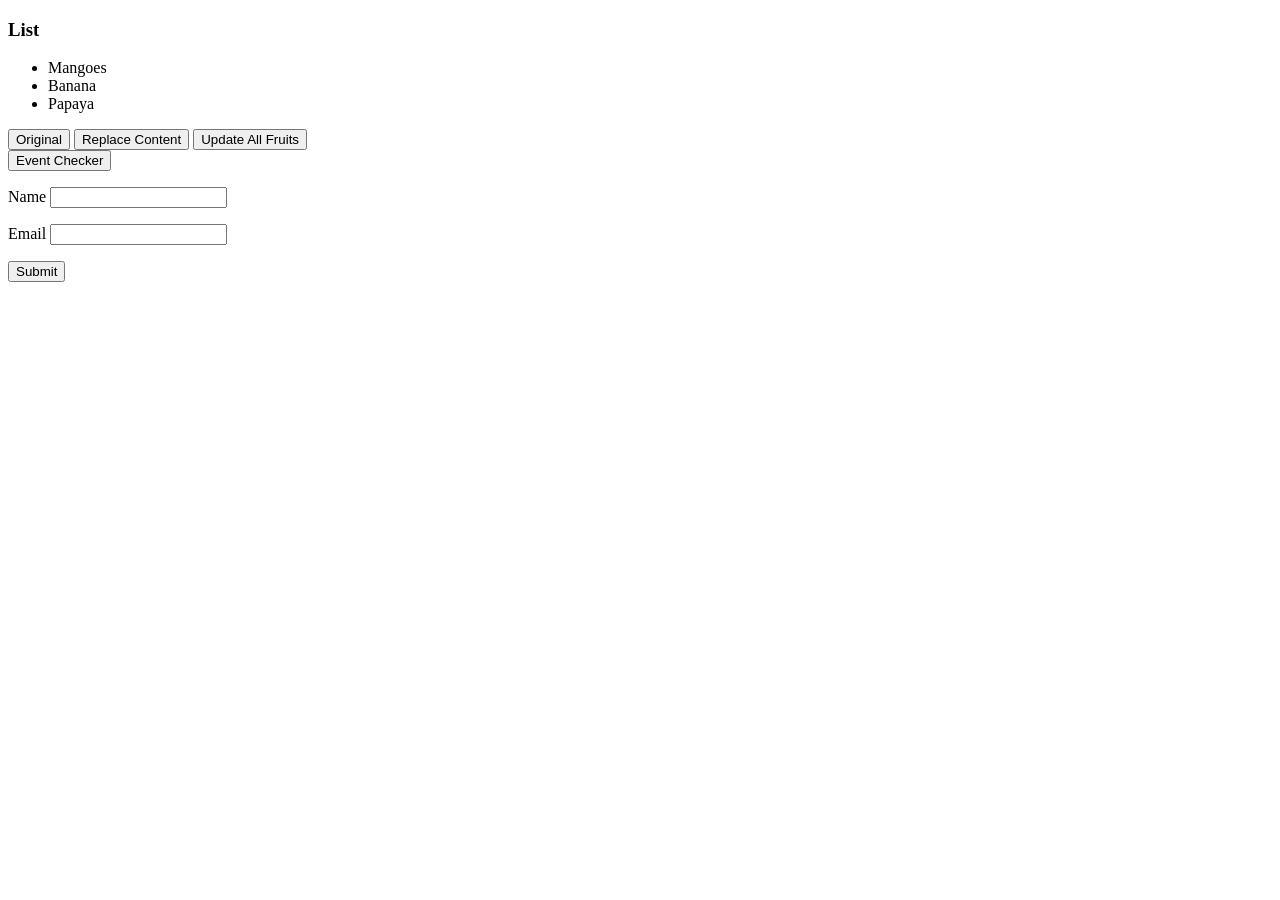
<file: JS/frontEnd/index.html>
<!DOCTYPE html>
<html lang="en">
<head>
    <meta charset="UTF-8">
    <meta name="viewport" content="width=device-width, initial-scale=1.0">
    <title>Document</title>
    <script src="forms.js" defer></script>
</head>
<body>
    <div id="div-1">
        <h3>List</h3>
        <ul>
            <li class="list-item">Mangoes</li>
            <li class="list-item">Banana</li>
            <li class="list-item">Papaya</li>
        </ul>
    </div>

    <div>
        <button onclick="original()">Original</button>
        <button onclick="replace()">Replace Content</button>
        <button onclick="updateFruits()">Update All Fruits</button>
    </div>

    <div>
        <button id="btn-event-checker">Event Checker</button>
    </div>

    <div id="axis-display"></div>

    <form id="form-1">
        <p><label for="user-name">Name </label><input type="text" id="user-name"></p>
        <p><label for="user-mail">Email <input type="email" id="user-mail"></label></p>
        <input type="submit">
    </form>
</body>
</html>
</file>
